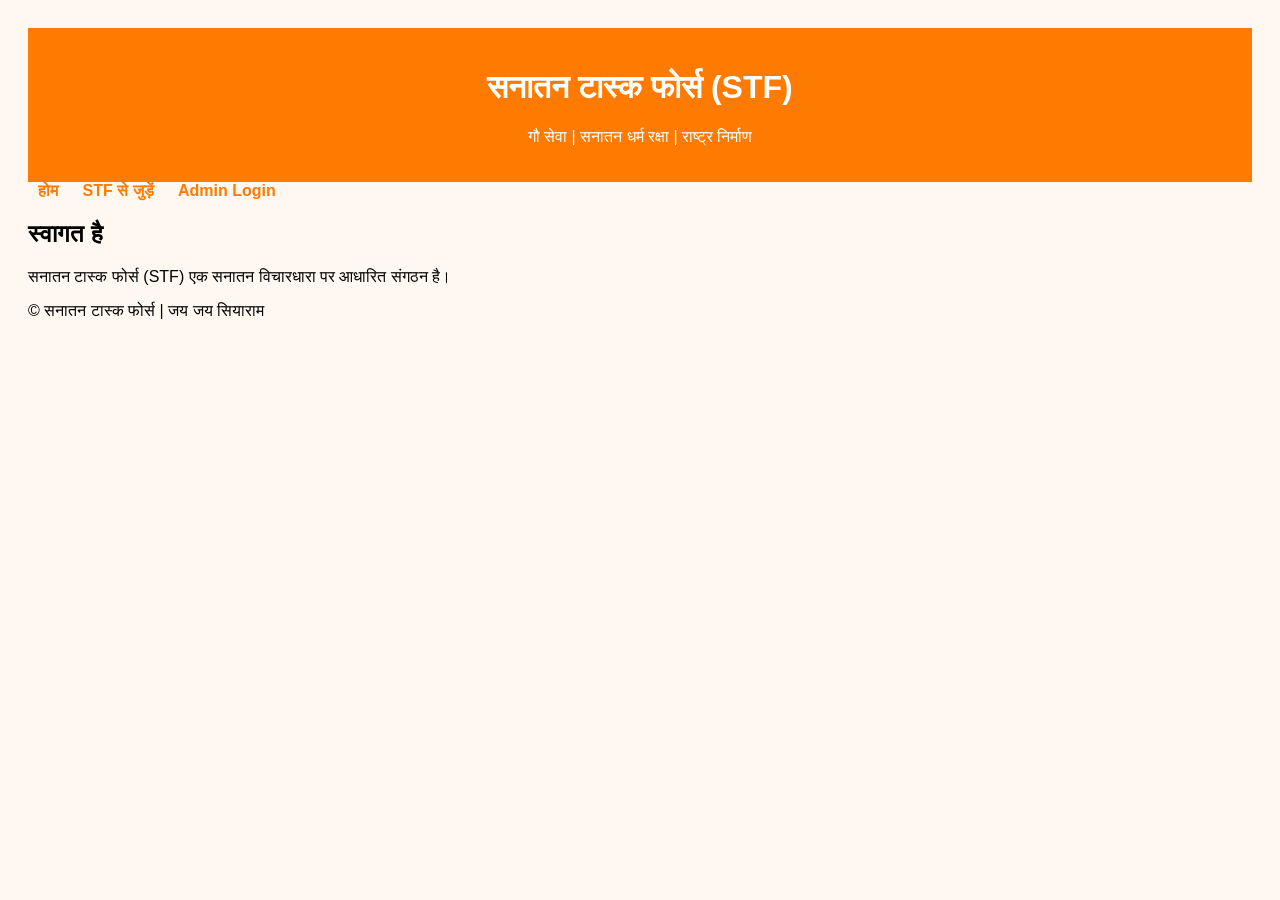
<file: index.html>
<!DOCTYPE html>
<html lang="hi">
<head>
<meta charset="UTF-8">
<title>सनातन टास्क फोर्स (STF)</title>
<link rel="stylesheet" href="style.css">
</head>
<body>
<header>
<h1>सनातन टास्क फोर्स (STF)</h1>
<p>गौ सेवा | सनातन धर्म रक्षा | राष्ट्र निर्माण</p>
</header>
<nav>
<a href="index.html">होम</a>
<a href="join.html">STF से जुड़ें</a>
<a href="admin-login.html">Admin Login</a>
</nav>
<section>
<h2>स्वागत है</h2>
<p>सनातन टास्क फोर्स (STF) एक सनातन विचारधारा पर आधारित संगठन है।</p>
</section>
<footer>© सनातन टास्क फोर्स | जय जय सियाराम</footer>
</body>
</html>
</file>
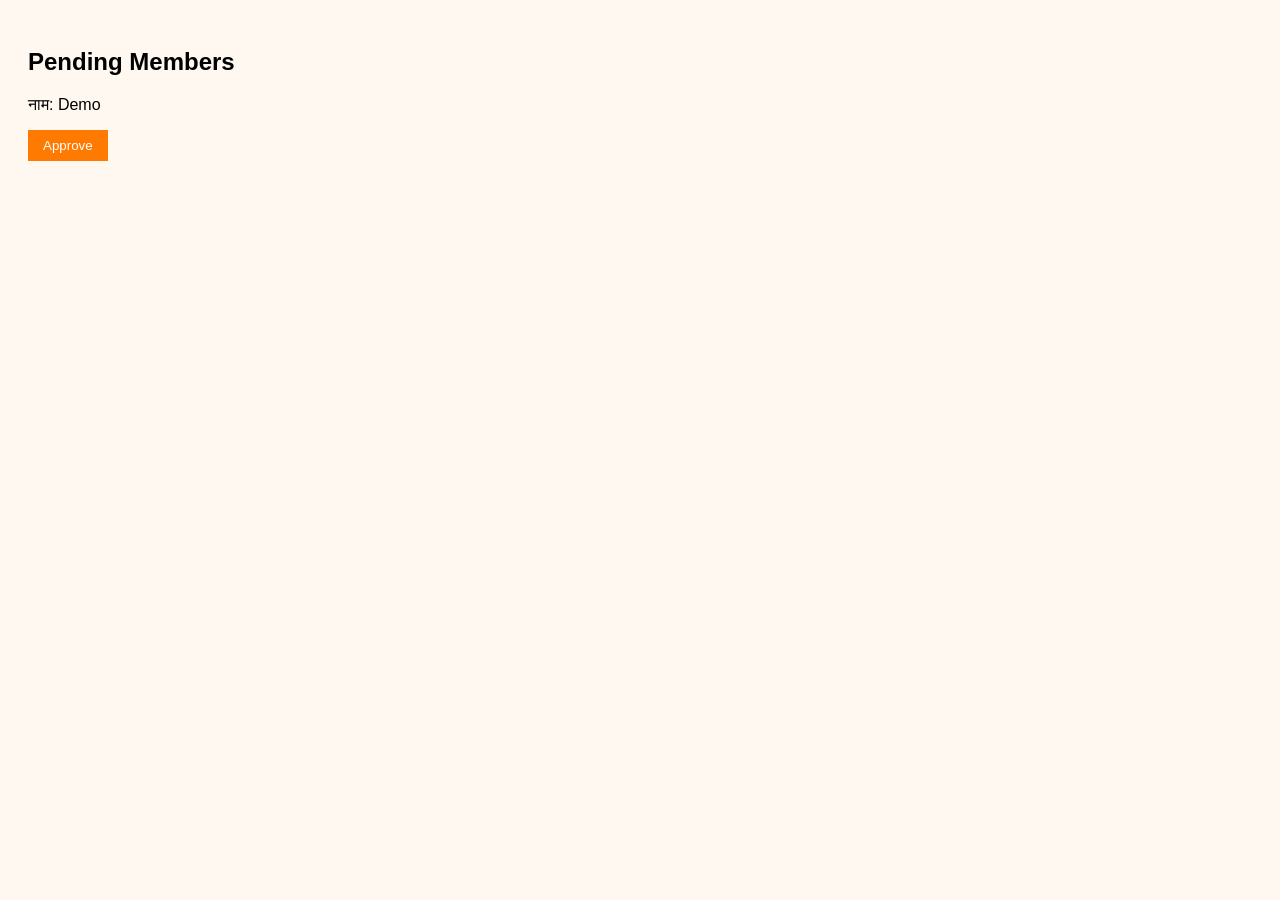
<file: admin-panel.html>
<!DOCTYPE html>
<html lang="hi">
<head>
<meta charset="UTF-8">
<title>Admin Panel</title>
<link rel="stylesheet" href="style.css">
</head>
<body>
<h2>Pending Members</h2>
<div>
<p>नाम: Demo</p>
<button>Approve</button>
</div>
</body>
</html>
</file>
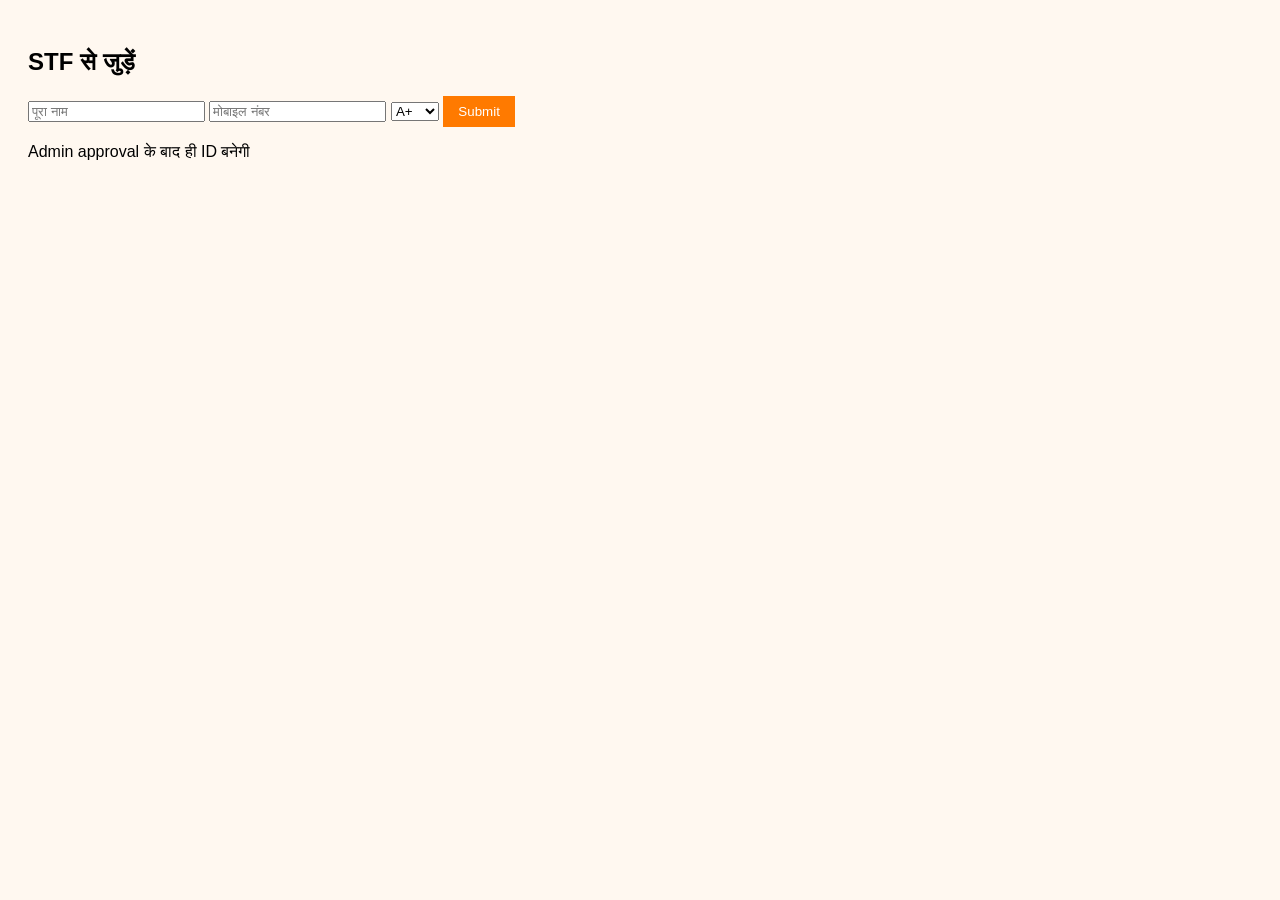
<file: join.html>
<!DOCTYPE html>
<html lang="hi">
<head>
<meta charset="UTF-8">
<title>STF से जुड़ें</title>
<link rel="stylesheet" href="style.css">
</head>
<body>
<h2>STF से जुड़ें</h2>
<form>
<input placeholder="पूरा नाम">
<input placeholder="मोबाइल नंबर">
<select>
<option>A+</option><option>A-</option>
<option>B+</option><option>B-</option>
<option>AB+</option><option>AB-</option>
<option>O+</option><option>O-</option>
</select>
<button>Submit</button>
</form>
<p>Admin approval के बाद ही ID बनेगी</p>
</body>
</html>
</file>
<file: style.css>
body{font-family:Arial;background:#fff8f0;padding:20px}
header{background:#ff7a00;color:white;padding:20px;text-align:center}
nav a{margin:10px;color:#ff7a00;font-weight:bold;text-decoration:none}
button{background:#ff7a00;color:white;border:none;padding:8px 15px}
</file>
